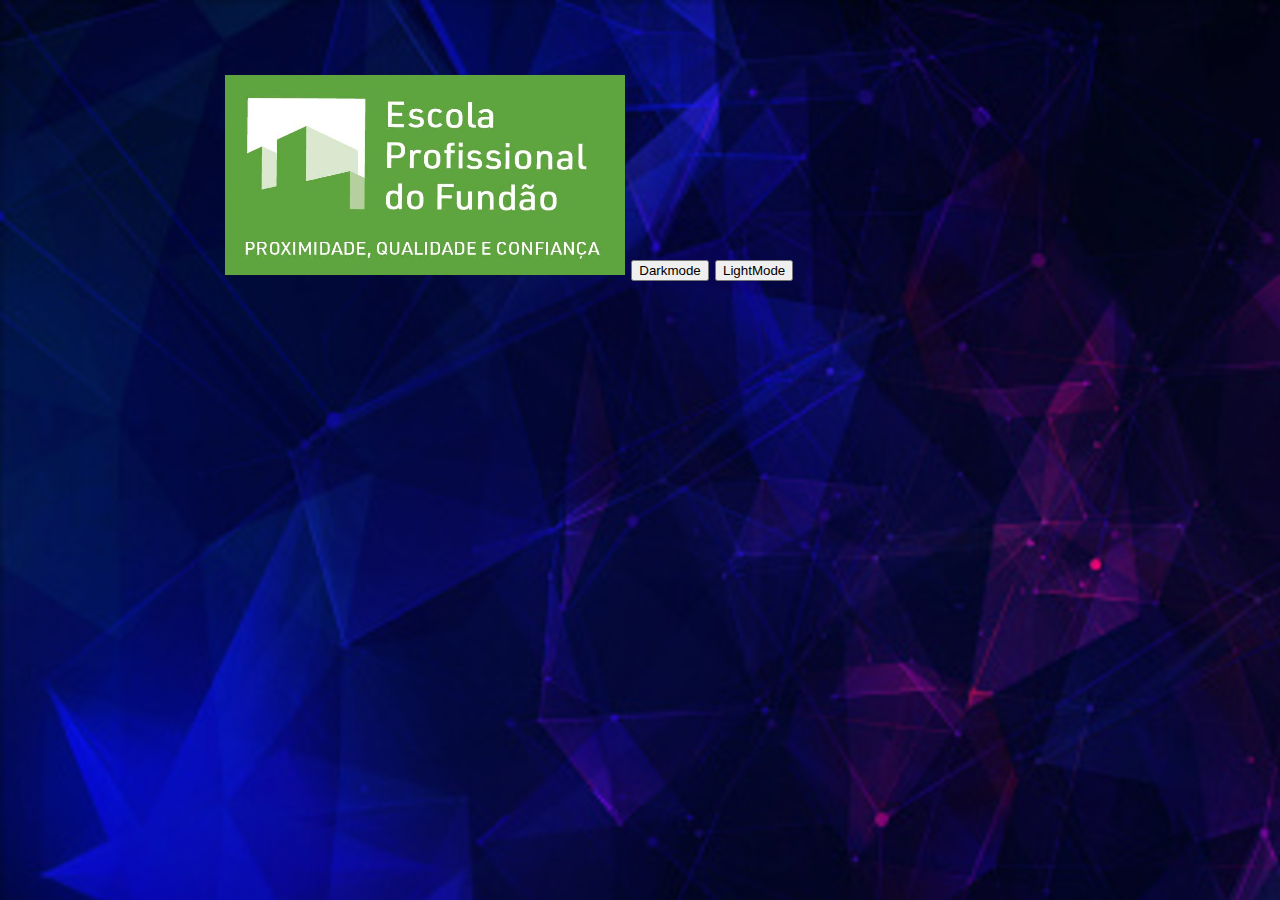
<file: Projects.html>
<!DOCTYPE html>
<html lang="en">
<head>
	<meta charset="UTF-8">
	<meta http-equiv="X-UA-Compatible" content="IE=edge">
	<meta name="viewport" content="width=device-width, initial-scale=1.0">
	<title>Projects</title>
</head>
<body>
    <body background="/img/bannr.png"></body>
	<link rel="icon" type="image/x-icon" href="/img/Logo.png"
    <font> <face="Times New Roman"> </font>
    <img src="/img/EPF.png" height="200" width="400"> </img>
    <body topmargin=50 leftmargin=200 rightmargin="200"></body>
    <style>
        body {
        padding: 25px;
        background-color: white;
        color: rgb(255, 255, 255);
        font-size: 25px;
    }
    .dark-mode {
        background-color: black;
        color: rgb(255, 0, 0);
    }
    .light-mode {
        background-color: white;
        color: rgb(255, 255, 255);
    }
    </style>
    </head>
        <button onclick="darkMode()">Darkmode</button>
        <button onclick="lightMode()">LightMode</button>
        <script>
        function darkMode() {
            var element = document.body;
            var content = document.getElementById("DarkModetext");
            element.className = "dark-mode";
            content.innerText = "Dark Mode is ON";
        }
        function lightMode() {
            var element = document.body;
            var content = document.getElementById("DarkModetext");
            element.className = "light-mode";
            content.innerText = "Dark Mode is OFF";
        }
        </script>
</body>
</html>
</file>
